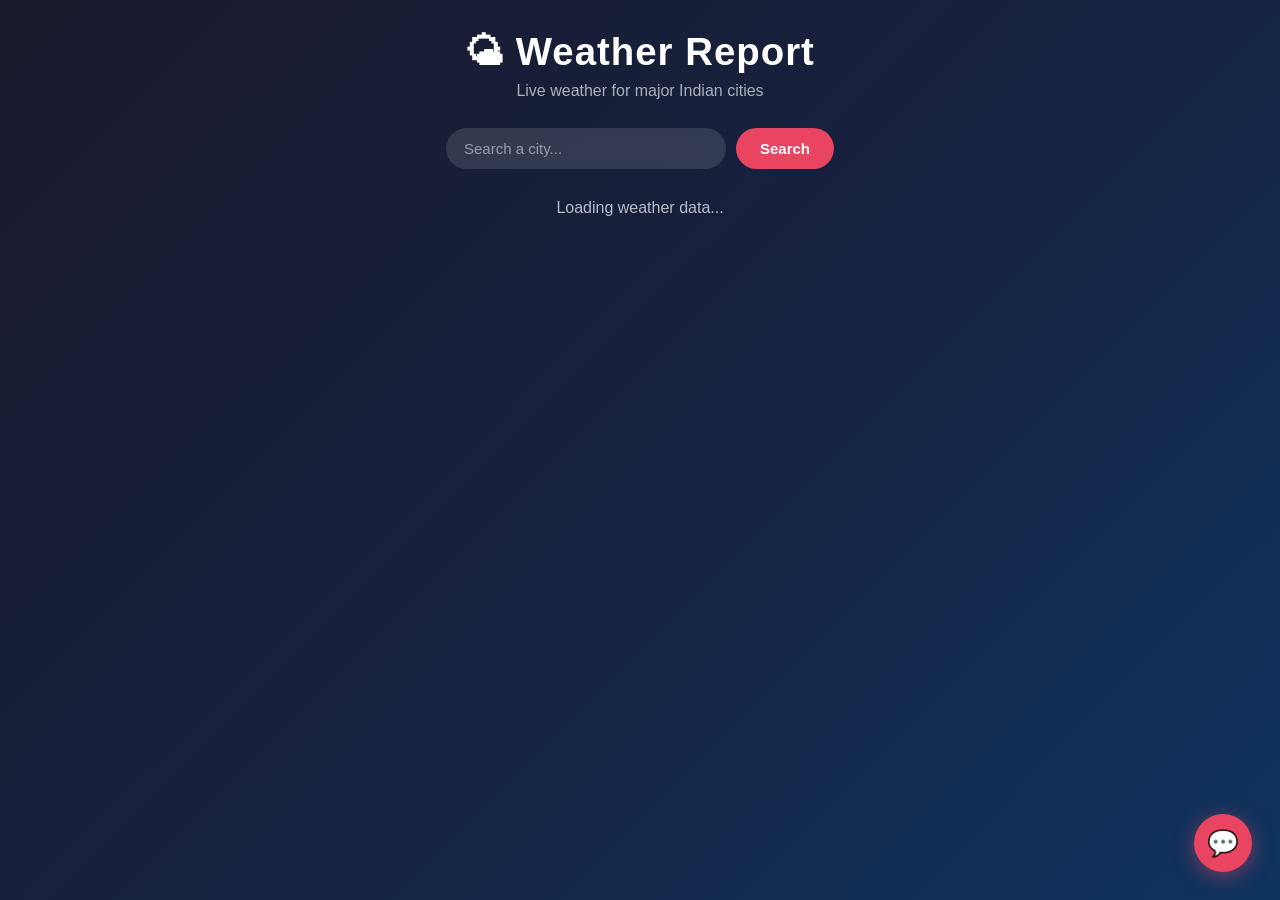
<file: Weather-App/Index.html>
<!doctype html>
<html lang="en">
    <head>
        <meta charset="UTF-8" />
        <meta name="viewport" content="width=device-width, initial-scale=1.0" />
        <title>Weather Report</title>
        <link rel="stylesheet" href="style.css" />
    </head>
    <body>
        <h1>🌤 Weather Report</h1>
        <p class="subtitle">Live weather for major Indian cities</p>

        <div class="search-bar">
            <input type="text" id="cityInput" placeholder="Search a city..." />
            <button id="searchBtn">Search</button>
        </div>

        <div id="loading" class="loading-text"></div>
        <div id="weatherGrid" class="weather-grid"></div>

        <!-- Chatbot -->
        <div id="chatbot">
            <div id="chatWindow" class="chat-window hidden">
                <div class="chat-header">
                    <span>🤖 Weather Bot</span>
                    <button id="closeChat">✕</button>
                </div>
                <div id="chatMessages" class="chat-messages">
                    <div class="bot-msg">Hi! Ask me anything about the weather. Try: <em>"Which city is hottest?"</em> or <em>"Is it raining anywhere?"</em></div>
                </div>
                <div class="chat-input-row">
                    <input type="text" id="chatInput" placeholder="Ask about weather..." />
                    <button id="chatSend">Send</button>
                </div>
            </div>
            <button id="chatToggle">💬</button>
        </div>

        <script src="script.js"></script>
    </body>
</html>
</file>
<file: Weather-App/style.css>
* {
    box-sizing: border-box;
    margin: 0;
    padding: 0;
}

body {
    font-family: 'Segoe UI', Arial, sans-serif;
    background: linear-gradient(135deg, #1a1a2e 0%, #16213e 50%, #0f3460 100%);
    min-height: 100vh;
    padding: 30px 20px;
    color: white;
    text-align: center;
}

h1 {
    font-size: 2.4rem;
    font-weight: 700;
    letter-spacing: 1px;
    margin-bottom: 8px;
}

.subtitle {
    color: rgba(255, 255, 255, 0.65);
    font-size: 1rem;
    margin-bottom: 28px;
}

.search-bar {
    display: flex;
    justify-content: center;
    gap: 10px;
    margin-bottom: 30px;
}

.search-bar input {
    padding: 12px 18px;
    font-size: 15px;
    border: none;
    border-radius: 30px;
    background: rgba(255, 255, 255, 0.12);
    color: white;
    width: 280px;
    outline: none;
    backdrop-filter: blur(6px);
    transition: background 0.2s;
}

.search-bar input::placeholder {
    color: rgba(255, 255, 255, 0.5);
}

.search-bar input:focus {
    background: rgba(255, 255, 255, 0.2);
}

.search-bar button {
    padding: 12px 24px;
    font-size: 15px;
    border: none;
    border-radius: 30px;
    cursor: pointer;
    background: #e94560;
    color: white;
    font-weight: 600;
    transition: background 0.2s, transform 0.1s;
}

.search-bar button:hover {
    background: #c73652;
    transform: scale(1.03);
}

.loading-text {
    color: rgba(255, 255, 255, 0.7);
    font-size: 1rem;
    min-height: 24px;
    margin-bottom: 10px;
}

.weather-grid {
    display: grid;
    grid-template-columns: repeat(auto-fill, minmax(230px, 1fr));
    gap: 20px;
    max-width: 1100px;
    margin: 0 auto;
    padding-bottom: 100px;
}

.weather-card {
    background: rgba(255, 255, 255, 0.08);
    border: 1px solid rgba(255, 255, 255, 0.12);
    border-radius: 18px;
    padding: 22px 20px;
    text-align: left;
    backdrop-filter: blur(10px);
    transition: transform 0.2s, box-shadow 0.2s;
    animation: fadeIn 0.4s ease;
}

.weather-card:hover {
    transform: translateY(-5px);
    box-shadow: 0 12px 30px rgba(0, 0, 0, 0.35);
}

.weather-card.highlight {
    border-color: #e94560;
    box-shadow: 0 0 0 2px #e94560;
}

@keyframes fadeIn {
    from { opacity: 0; transform: translateY(10px); }
    to { opacity: 1; transform: translateY(0); }
}

.card-header {
    display: flex;
    justify-content: space-between;
    align-items: center;
    margin-bottom: 12px;
}

.city-name {
    font-size: 1.15rem;
    font-weight: 700;
    color: rgba(255, 255, 255, 0.95);
}

.weather-icon {
    font-size: 2rem;
}

.temperature {
    font-size: 3rem;
    font-weight: 800;
    line-height: 1;
    margin-bottom: 4px;
}

.feels-like {
    font-size: 0.85rem;
    color: rgba(255, 255, 255, 0.55);
    margin-bottom: 6px;
}

.condition {
    font-size: 0.95rem;
    color: rgba(255, 255, 255, 0.8);
    font-weight: 500;
    margin-bottom: 16px;
}

.details {
    display: flex;
    gap: 16px;
    border-top: 1px solid rgba(255, 255, 255, 0.1);
    padding-top: 14px;
}

.detail {
    display: flex;
    flex-direction: column;
    align-items: flex-start;
    gap: 2px;
    font-size: 0.9rem;
}

.detail-icon {
    font-size: 1rem;
}

.detail-label {
    font-size: 0.75rem;
    color: rgba(255, 255, 255, 0.5);
}

/* ─── Chatbot ───────────────────────────────────────────── */

#chatbot {
    position: fixed;
    bottom: 28px;
    right: 28px;
    z-index: 1000;
    display: flex;
    flex-direction: column;
    align-items: flex-end;
    gap: 12px;
}

#chatToggle {
    width: 58px;
    height: 58px;
    border-radius: 50%;
    background: #e94560;
    border: none;
    font-size: 1.6rem;
    cursor: pointer;
    box-shadow: 0 4px 20px rgba(233, 69, 96, 0.5);
    transition: transform 0.2s, background 0.2s;
}

#chatToggle:hover {
    transform: scale(1.1);
    background: #c73652;
}

.chat-window {
    width: 320px;
    background: #1a1a2e;
    border: 1px solid rgba(255,255,255,0.15);
    border-radius: 16px;
    overflow: hidden;
    box-shadow: 0 8px 32px rgba(0,0,0,0.5);
    display: flex;
    flex-direction: column;
    animation: slideUp 0.25s ease;
}

.chat-window.hidden {
    display: none;
}

@keyframes slideUp {
    from { opacity: 0; transform: translateY(20px); }
    to   { opacity: 1; transform: translateY(0); }
}

.chat-header {
    background: #e94560;
    padding: 14px 16px;
    font-weight: 700;
    font-size: 1rem;
    display: flex;
    justify-content: space-between;
    align-items: center;
}

.chat-header button {
    background: none;
    border: none;
    color: white;
    font-size: 1rem;
    cursor: pointer;
    opacity: 0.8;
}

.chat-header button:hover {
    opacity: 1;
}

.chat-messages {
    padding: 14px;
    height: 280px;
    overflow-y: auto;
    display: flex;
    flex-direction: column;
    gap: 10px;
}

.bot-msg, .user-msg {
    padding: 10px 14px;
    border-radius: 12px;
    font-size: 0.88rem;
    line-height: 1.5;
    max-width: 90%;
}

.bot-msg {
    background: rgba(255,255,255,0.1);
    align-self: flex-start;
    border-bottom-left-radius: 4px;
}

.user-msg {
    background: #e94560;
    align-self: flex-end;
    border-bottom-right-radius: 4px;
}

.chat-input-row {
    display: flex;
    border-top: 1px solid rgba(255,255,255,0.1);
}

.chat-input-row input {
    flex: 1;
    padding: 12px 14px;
    background: transparent;
    border: none;
    color: white;
    font-size: 0.9rem;
    outline: none;
}

.chat-input-row input::placeholder {
    color: rgba(255,255,255,0.4);
}

.chat-input-row button {
    padding: 12px 16px;
    background: #e94560;
    border: none;
    color: white;
    font-weight: 700;
    cursor: pointer;
    font-size: 0.9rem;
    transition: background 0.2s;
}

.chat-input-row button:hover {
    background: #c73652;
}
</file>
